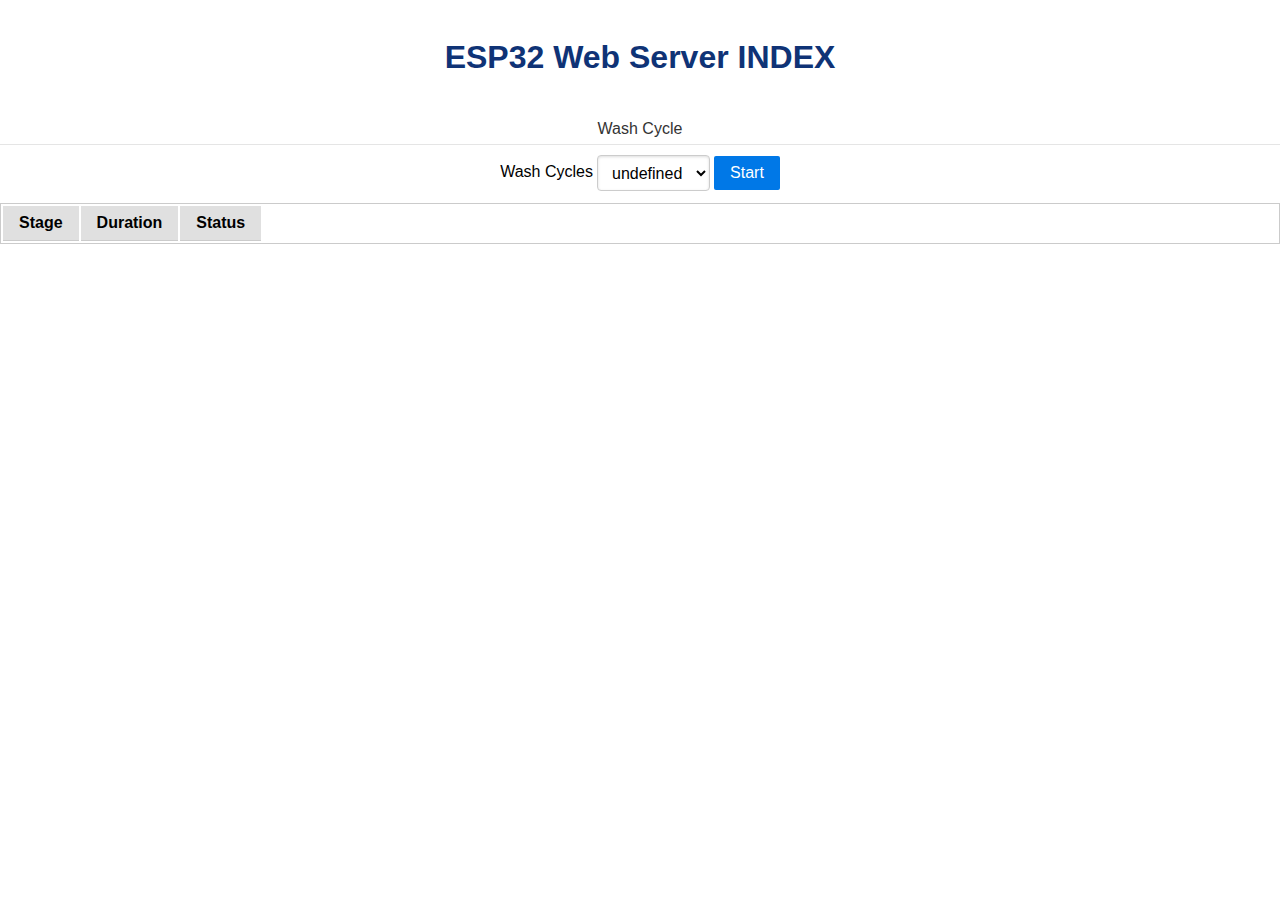
<file: data/www/index.html>
<!DOCTYPE html>
<html>

<head>
  <title>ESP32 Web Server</title>
  <meta name="viewport" content="width=device-width, initial-scale=1">
  <link rel="icon" href="data:,">
  <link rel="stylesheet" type="text/css" href="./css/style.css">
  <link rel="stylesheet" type="text/css" href="./css/pure-min.css">
  <script src="./js/index.js"></script>

</head>

<body>
  <div class="content">
    <div class="header">
      <h1>ESP32 Web Server INDEX</h1>
    </div>
  </div>

  <div class="selection">
    <form class="pure-form ">
      <fieldset>
          <legend>Wash Cycle</legend>
          <label for="stacked-state">Wash Cycles</label>
          <select id="washcycles" onchange="changeWashSelection()" >
          </select>
          <a  href="#" class="pure-button pure-button-primary" onclick="startWashSelection()">Start</a>
      </fieldset>
  </form>
  </div>
  <div class="logtable pure-table pure-table-horizontal">
    <table id="washtable" class="washtable">
      <thead>
        <tr>
          <th>Stage</th>
          <th>Duration</th>
          <th>Status</th>
        </tr>
      </thead>

      <tbody id="washtablebody">
        <tr class="info"><td>13/12/2022 11:35:55</td><td>INFO</td><td>Log Info message </td></tr>

      </tbody>
    </table>
  </div>

</body>

</html>
</file>
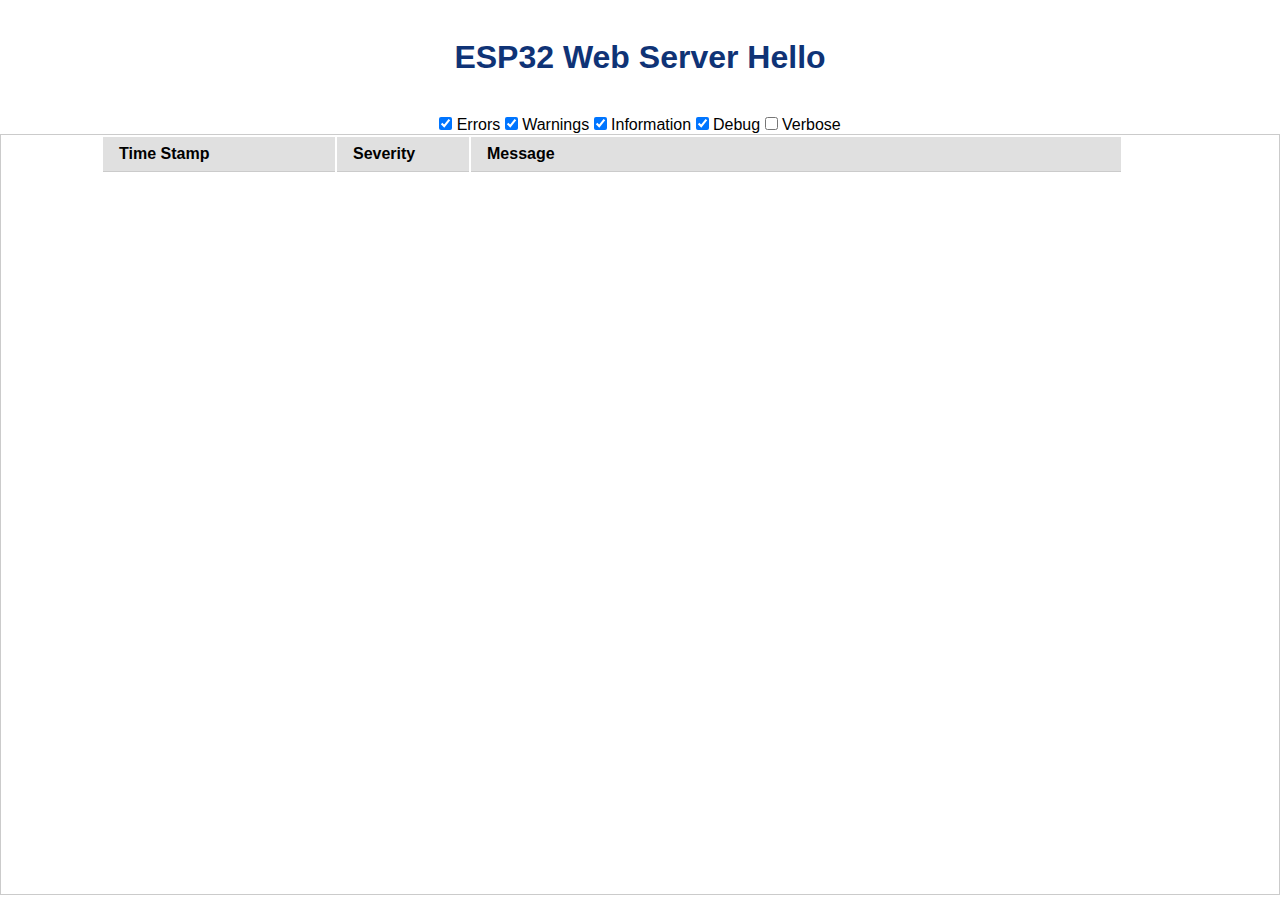
<file: data/www/log.html>
<!DOCTYPE html>
<html>

<head>
  <title>ESP32 Web Server</title>
  <meta name="viewport" content="width=device-width, initial-scale=1">
  <link rel="icon" href="data:,">
  <link rel="stylesheet" type="text/css" href="./css/style.css">
  <link rel="stylesheet" type="text/css" href="./css/pure-min.css">
  <script src="./js/log.js"></script>
</head>

<body>
  <div class="header">
    <h1>ESP32 Web Server Hello</h1>
  </div>
  <div class="content">
    <div class="filter">
      <input type="checkbox" id="error" name="error" checked onchange="updateFilter(event)">
      <label for="error" class="pure-checkbox">Errors</label>

      <input type="checkbox" id="warn" name="warn" checked onchange="updateFilter(event)">
      <label for="warn" class="pure-checkbox">Warnings</label>

      <input type="checkbox" id="info" name="info" checked onchange="updateFilter(event)">
      <label for="info" class="pure-checkbox">Information</label>

      <input type="checkbox" id="debug" name="debug" checked onchange="updateFilter(event)">
      <label for="debug" class="pure-checkbox">Debug</label>

      <input type="checkbox" id="verbose" name="verbose" onchange="updateFilter(event)">
      <label for="verbose" class="pure-checkbox">Verbose</label>

    </div>
    <div class="logtable pure-table pure-table-horizontal">
      <table id="logtable" class="logtable">
        <thead>
          <tr>
            <th>Time Stamp</th>
            <th>Severity</th>
            <th>Message</th>
          </tr>
        </thead>

        <tbody id="logtablebody">

        </tbody>
      </table>
    </div>
  </div>
</body>

</html>
</file>
<file: data/www/css/style.css>
html {
    font-family: Helvetica;
    display: inline-block;
    margin: 0px auto;
    text-align: center;
  }
  h1{
    color: #0F3376;
    padding: 2vh;
  }
  p{
    font-size: 1.5rem;
  }
  .button {
    display: inline-block;
    background-color: #008CBA;
    border: none;
    border-radius: 4px;
    color: white;
    padding: 16px 40px;
    text-decoration: none;
    font-size: 30px;
    margin: 2px;
    cursor: pointer;
  }
  .button2 {
    background-color: #f44336;
  }
  #logtable{
    margin-left: 100px;;
    table-layout: fixed;
    display: block;
    width:80%;
    


  }
  #logtablebody{
    height: 80vh;
    overflow: auto;
    display: block;
    
  }
  #logtablebody tr td:nth-child(1), #logtable tr th:nth-child(1){
    min-width: 200px;
  }
  #logtablebody tr td:nth-child(2), #logtable tr th:nth-child(2){
    min-width: 100px;
  }
  #logtablebody tr td:nth-child(3), #logtable tr th:nth-child(3){
    width: 100%;
    text-align: left;
  }

  .error{
    visibility:visible;
  }
  .warn{
    visibility:visible;
  }
  .info{
    visibility:visible;
  }
  .verbose{
    visibility:visible;
  }

  .hidden{
    visibility:collapse;
  }
</file>
